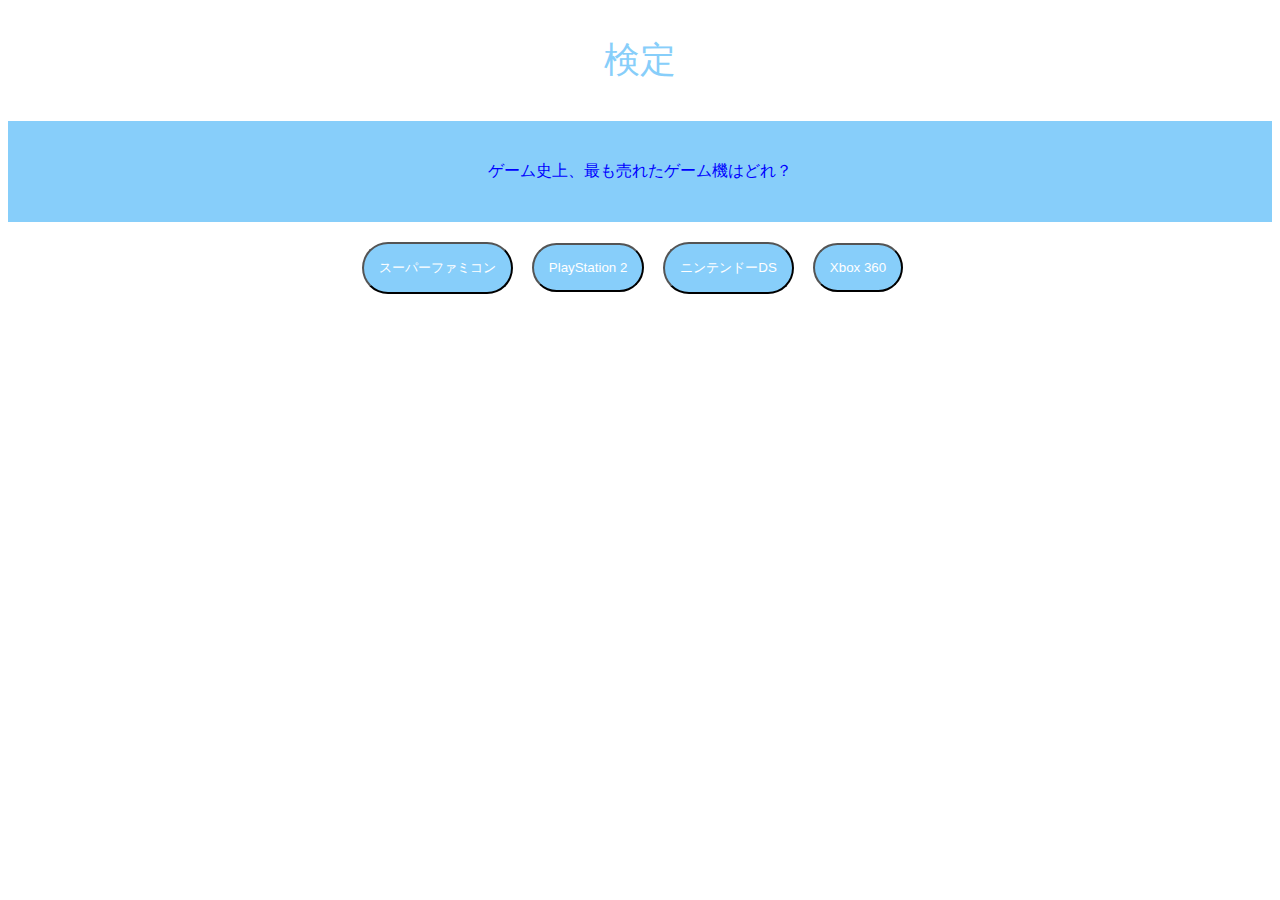
<file: index.html>
<!DOCTYPE html>
<html >
    <head>
        <title>検定</title>
        <meta charset="UTF-8">
        <meta name="description" content="">
        <meta name="viewport" content="width=device-width, initial-scale=1.0">
         <link rel="stylesheet" href="style.css">

    </head>
    <body>
        <p id="top" class="top">検定</p>
        <div id="wrap" class="wrap">
            <span id="question" class="question"></span>
        </div>
        <div>
        <button class="btn"></button>
        <button class="btn"></button>
        <button class="btn"></button>
        <button class="btn"></button>
        </div>
<script src="script.js"></script>
    </body>
</html>
</file>
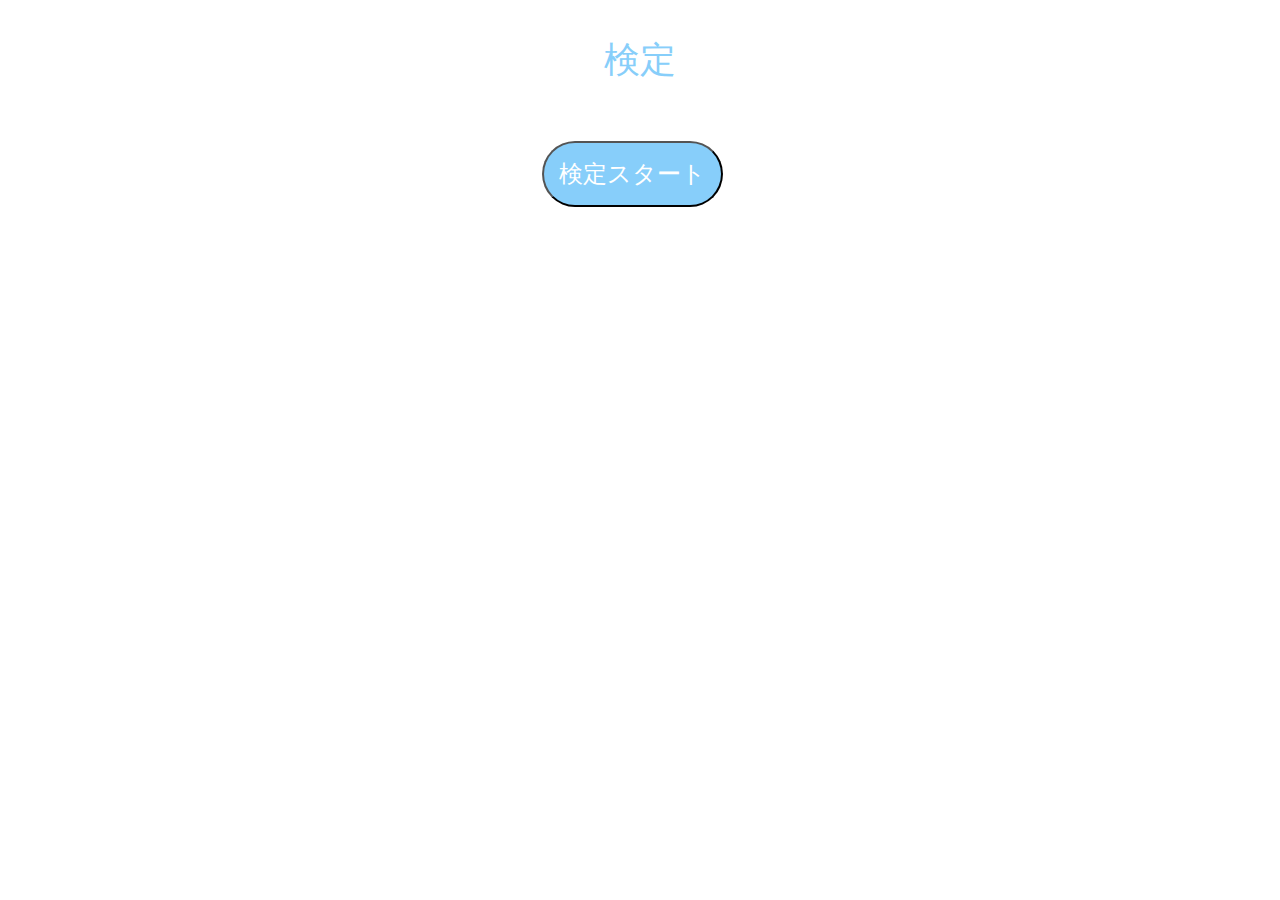
<file: main.html>
<!DOCTYPE html>
<html >
    <head>
        <title>検定　スタート画面</title>
        <meta charset="UTF-8">
        <meta name="description" content="">
        <meta name="viewport" content="width=device-width, initial-scale=1.0">
         <link rel="stylesheet" href="style.css">

    </head>
    <body>
        <p id="top" class="top">検定</p>
    
            <a href="index.html">
        <button id="start">検定スタート</button>
            </a>
<script src="script.js"></script>
    </body>
</html>
</file>
<file: style.css>
body {
    text-align: center;
}

.top {
    font-size: 36px;
    color: #87cefa;
}

.wrap {
    background-color: #87cefa;
    padding: 40px 20px;
}

.question {
    color: blue;
}

.btn {
    color: #fff;
    background-color: #87cefa;
    padding: 15px;
    border-radius: 100vh;
    margin-top: 20px;
    margin-right: 15px;
}

#start{
    color: #fff;
    background-color: #87cefa;
    font-size: 24px;
    padding: 15px;
    border-radius: 100vh;
    margin-top: 20px;
    margin-right: 15px;
}
</file>
